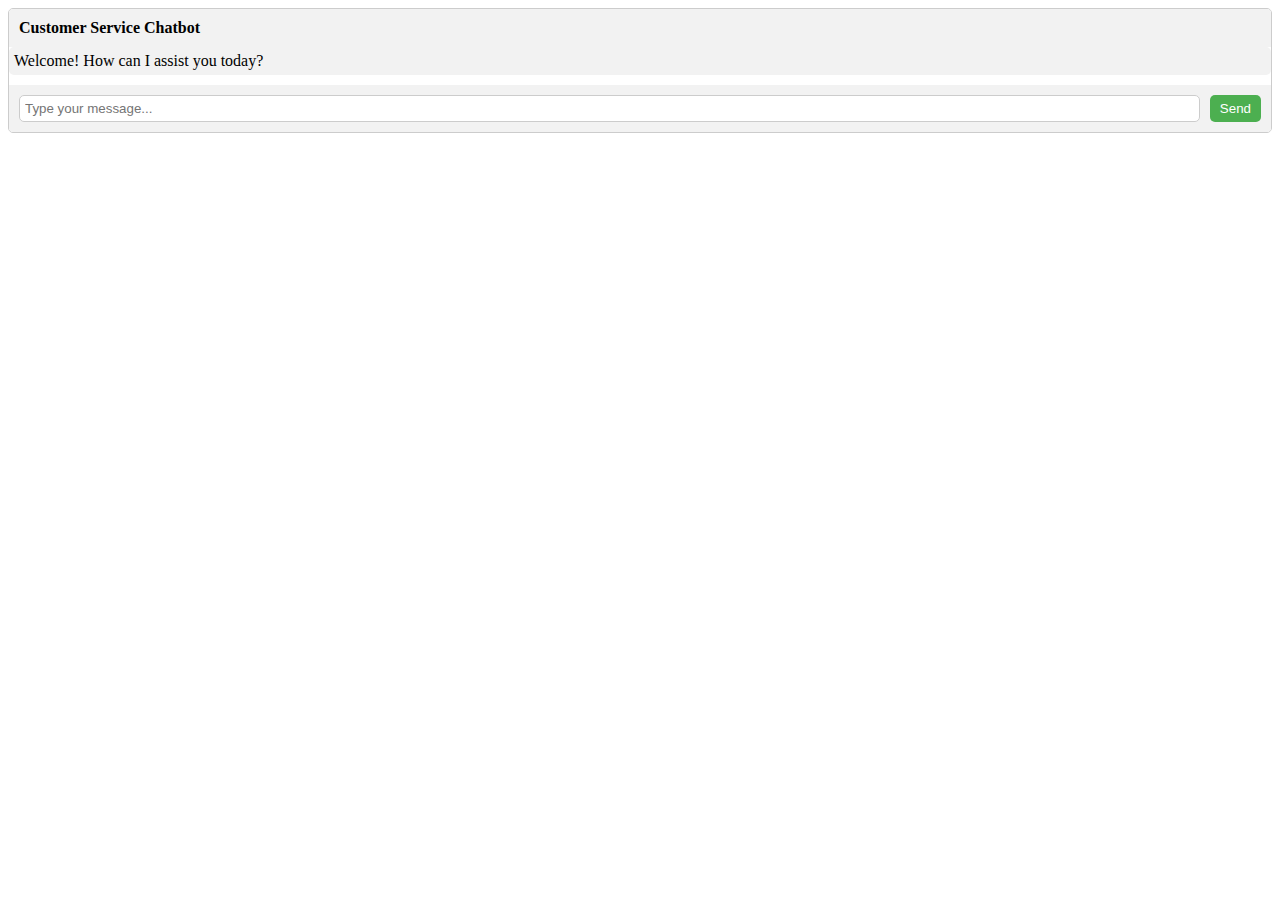
<file: chat_bot.html>
<!DOCTYPE html>
<html>
<head>
  <title>Customer Service Chatbot</title>
  <style>
    /* CSS styles for the chatbot interface */
    .chatbot-container {
      width: auto;
      height: auto;
      border: 1px solid #ccc;
      border-radius: 5px;
      overflow: hidden;
      position: relative;
    }
    
    .chatbot-header {
      background-color: #f2f2f2;
      padding: 10px;
      font-weight: bold;
    }
    
    .chatbot-body {
      height: auto;
      padding: auto;
      overflow-y: scroll;
    }
    
    .chatbot-message {
      margin-bottom: 10px;
    }
    
    .user-message {
      background-color: #e2f0cb;
      padding: 5px;
      border-radius: 5px;
    }
    
    .bot-message {
      background-color: #f2f2f2;
      padding: 5px;
      border-radius: 5px;
    }
    
    .chatbot-footer {
      padding: 10px;
      background-color: #f2f2f2;
    }
    
    .input-container {
      display: flex;
    }
    
    .input-field {
      flex: 1;
      padding: 5px;
      border: 1px solid #ccc;
      border-radius: 5px;
    }
    
    .send-button {
      padding: 5px 10px;
      margin-left: 10px;
      background-color: #4caf50;
      color: white;
      border: none;
      border-radius: 5px;
      cursor: pointer;
    }
  </style>
</head>
<body>
  <div class="chatbot-container">
    <div class="chatbot-header">Customer Service Chatbot</div>
    <div class="chatbot-body">
      <div class="chatbot-message bot-message">Welcome! How can I assist you today?</div>
    </div>
    <div class="chatbot-footer">
      <div class="input-container">
        <input type="text" class="input-field" placeholder="Type your message...">
        <button class="send-button">Send</button>
      </div>
    </div>
  </div>

  <script>
    // JavaScript code for chatbot functionality
    const chatbotContainer = document.querySelector('.chatbot-container');
    const inputField = document.querySelector('.input-field');
    const sendButton = document.querySelector('.send-button');
    const chatbotBody = document.querySelector('.chatbot-body');

    sendButton.addEventListener('click', sendMessage);

    function sendMessage() {
      const userMessage = inputField.value;
      const userMessageElement = document.createElement('div');
      userMessageElement.classList.add('chatbot-message', 'user-message');
      userMessageElement.textContent = userMessage;
      chatbotBody.appendChild(userMessageElement);
      inputField.value = '';

      // Simulate bot response
      setTimeout(() => {
        const botMessage = 'I apologize, but I am currently unable to assist you. Please try again later.';
        const botMessageElement = document.createElement('div');
        botMessageElement.classList.add('chatbot-message', 'bot-message');
        botMessageElement.textContent = botMessage;
        chatbotBody.appendChild(botMessageElement);
        chatbotBody.scrollTop = chatbotBody.scrollHeight;
      }, 1000);
    }
  </script>
</body>
</html>
</file>
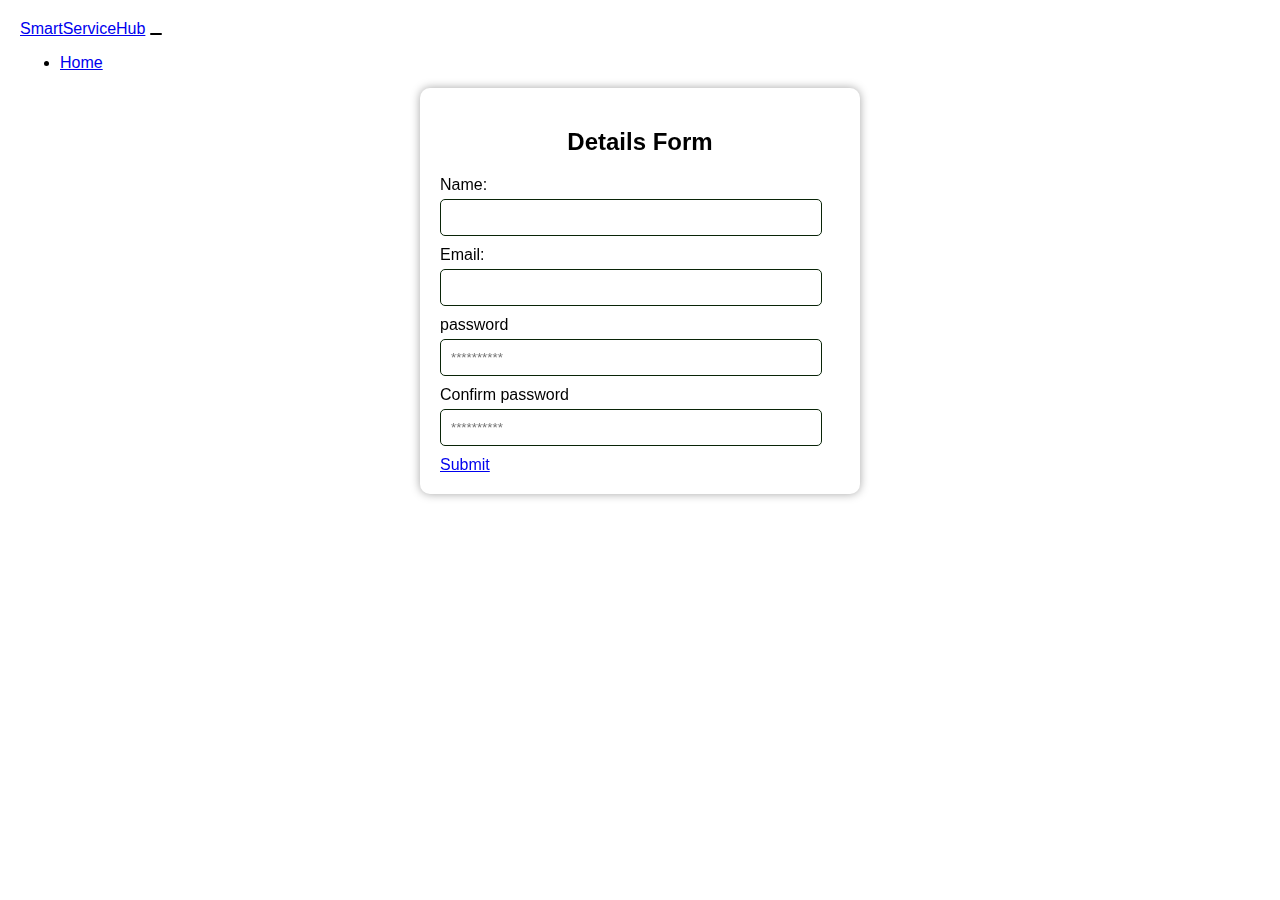
<file: sign_up.html>
<!DOCTYPE html>
<html lang="en">
<head>
    <meta charset="UTF-8">
    <meta name="viewport" content="width=device-width, initial-scale=1.0">
    <title>AI CHAT</title>
    <link href="https://cdn.jsdelivr.net/npm/bootstrap@5.3.2/dist/css/bootstrap.min.css" rel="stylesheet" integrity="sha384-T3c6CoIi6uLrA9TneNEoa7RxnatzjcDSCmG1MXxSR1GAsXEV/Dwwykc2MPK8M2HN" crossorigin="anonymous">
    <link rel="stylesheet" href="style.css">
</head>
<body>
  <nav class="navbar navbar-expand-lg bg-info">
    <div class="container-fluid">
      <a class="navbar-brand text-white" href="style.css">SmartServiceHub</a>
      <button class="navbar-toggler" type="button" data-bs-toggle="collapse" data-bs-target="#navbarNav" aria-controls="navbarNav" aria-expanded="false" aria-label="Toggle navigation">
        <span class="navbar-toggler-icon"></span>
      </button>
      <div class="collapse navbar-collapse" id="navbarNav">
        <ul class="navbar-nav">
          <li class="nav-item">
            <a class="nav-link active" aria-current="page" href="index.html">Home</a>
          </li>
        </ul>
      </div>
    </div>
  </nav>




    <div class="container">
        <h2>Details Form</h2>
        <form id="detailform" onsubmit="submitform(event)">
        <label for="name">Name:</label>
        <input type="text" id="name" name="name" required>

        <label for="email">Email:</label>
        <input type="email" id="email" name="email" required>

        <label for="password">password</label>
        <input type="password" placeholder="**********" name="password" required>

        <label for="password">Confirm password</label>
        <input type="password" placeholder="**********" name="password" required>

        
        <div class="d-grid gap-2">
          <a class="btn active" aria-current="page" href="chat_bot.html">Submit</a>

        </div>
  
    </div>


    





    <script src="script.js"></script>
    <script src="https://cdn.jsdelivr.net/npm/bootstrap@5.3.2/dist/js/bootstrap.bundle.min.js" integrity="sha384-C6RzsynM9kWDrMNeT87bh95OGNyZPhcTNXj1NW7RuBCsyN/o0jlpcV8Qyq46cDfL" crossorigin="anonymous"></script>
  </body>





</body>
</html>
</file>
<file: style.css>
body{
  font-family: Arial, Helvetica, sans-serif;
  margin: auto;
  padding: 20px;
  background-image: url('https://img.pikbest0.com/backgrounds/20190924/technology-background-with-blue-gradient-background-v_1559315jpg!w700wp');
  background-size:cover;
}


h2{
  font-size: 24px;
  text-align: center;
  color: rgb(0, 0, 0);
  animation: puls 1.5s infinite;
}


.container{
  max-width: 400px;
  margin: auto;
  padding: 20px;
  border-radius: 10px;
  box-shadow: 0 0 10px rgba(0,0,0,0.358);
  backdrop-filter: blur(10px);
  background: rgba(255, 255, 255, 0.207);
}


label{
  display: block;
  margin-bottom: 5px;
}

input,textarea{
  width:90%;
  padding: 10px;
  margin-bottom: 10px;
  border: 1px solid #092408;
  border-radius: 5px;
  background-color: rgba(255,255,255,0);
}


button{
  padding: 10px,20px;
  background-color: #000000;
  color: #fff;
  border: none;
  border-radius: 5px;
  cursor: pointer;
}


button:hover{
  background-color: #092408;
}

#response{
  margin-top: 10px;
  border: 2px solid#092408;
  padding: 10px;
  border-radius: 5px;
  background-color:#1f74296e;
  width: 90%;
  color: #000;
}

#response strong{
  margin-bottom: 5px;
}
@keyframes pulse{
  0%{
      transform: scale(1);
  }
  50%{
      transform: scale(1.05);
  }
  100%{
      transform: scale(1);
  }
}
</file>
